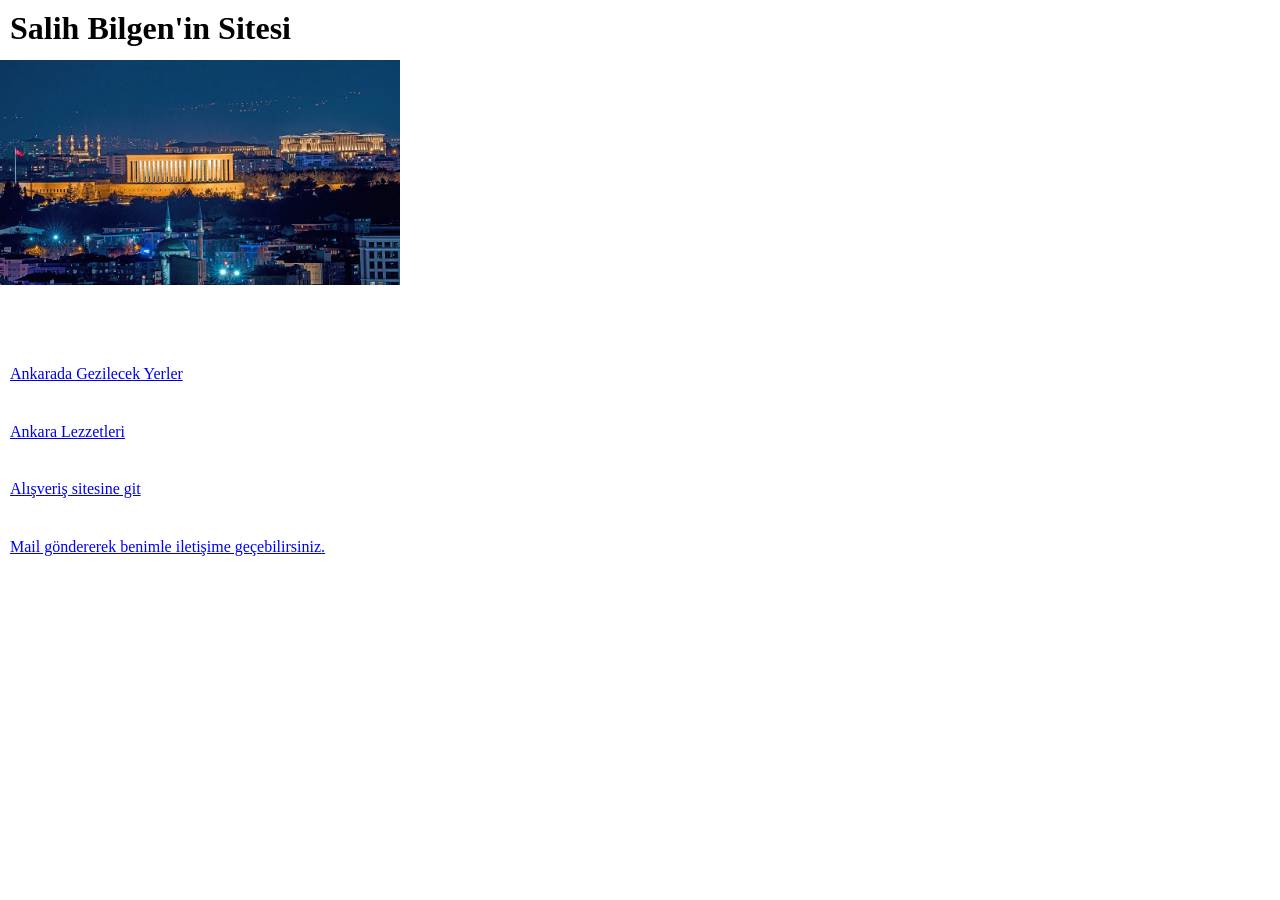
<file: index.html>
<!DOCTYPE html>
<html lang="tr">
<head>
    <meta charset="UTF-8">
    <meta name="viewport" content="width=device-width, initial-scale=1.0">
    <title>Salih Bilgen-Web Tasarımı</title>
    <style>
        
        body {
            margin: 0;
            padding: 0;
            background-color: #ffffff; 
            font-family: 'Times New Roman', serif;
        }

        h1 {
            font-size: 3rem;
            font-weight: bold;
            text-transform: uppercase;
            letter-spacing: 2px;
            color: #000000;
        }
    </style>
</head>
<body>

    <header style="position: absolute; top: 0; left: 0; padding: 10px; font-size: 2rem; font-weight: bold;">
        Salih Bilgen'in Sitesi
    </header>

    <a href="https://turkmaarifansiklopedisi.org.tr/ankara">
        <img src="ankara-167ab149a7365f.webp" alt="Ankara Fotoğrafı" style="position: absolute; top: 60px; left: 0; width: 50%; max-width: 400px; height: auto; z-index: -1;">
    </a>

    <div style="position: absolute; top: 350px; left: 0; padding: 10px; line-height: 1.8;">
        <a href="ikincisayfa.html">Ankarada Gezilecek Yerler</a><br><br>
        <a href="ucuncusayfa.html">Ankara Lezzetleri</a><br><br>
        <a href="e-ticaret/index.html">Alışveriş sitesine git</a><br><br>
        <a href="mailto:bilgensalih74@gmail.com" style="color: blue;">Mail göndererek benimle iletişime geçebilirsiniz.</a>
    </div>

</body>
</html>
</file>
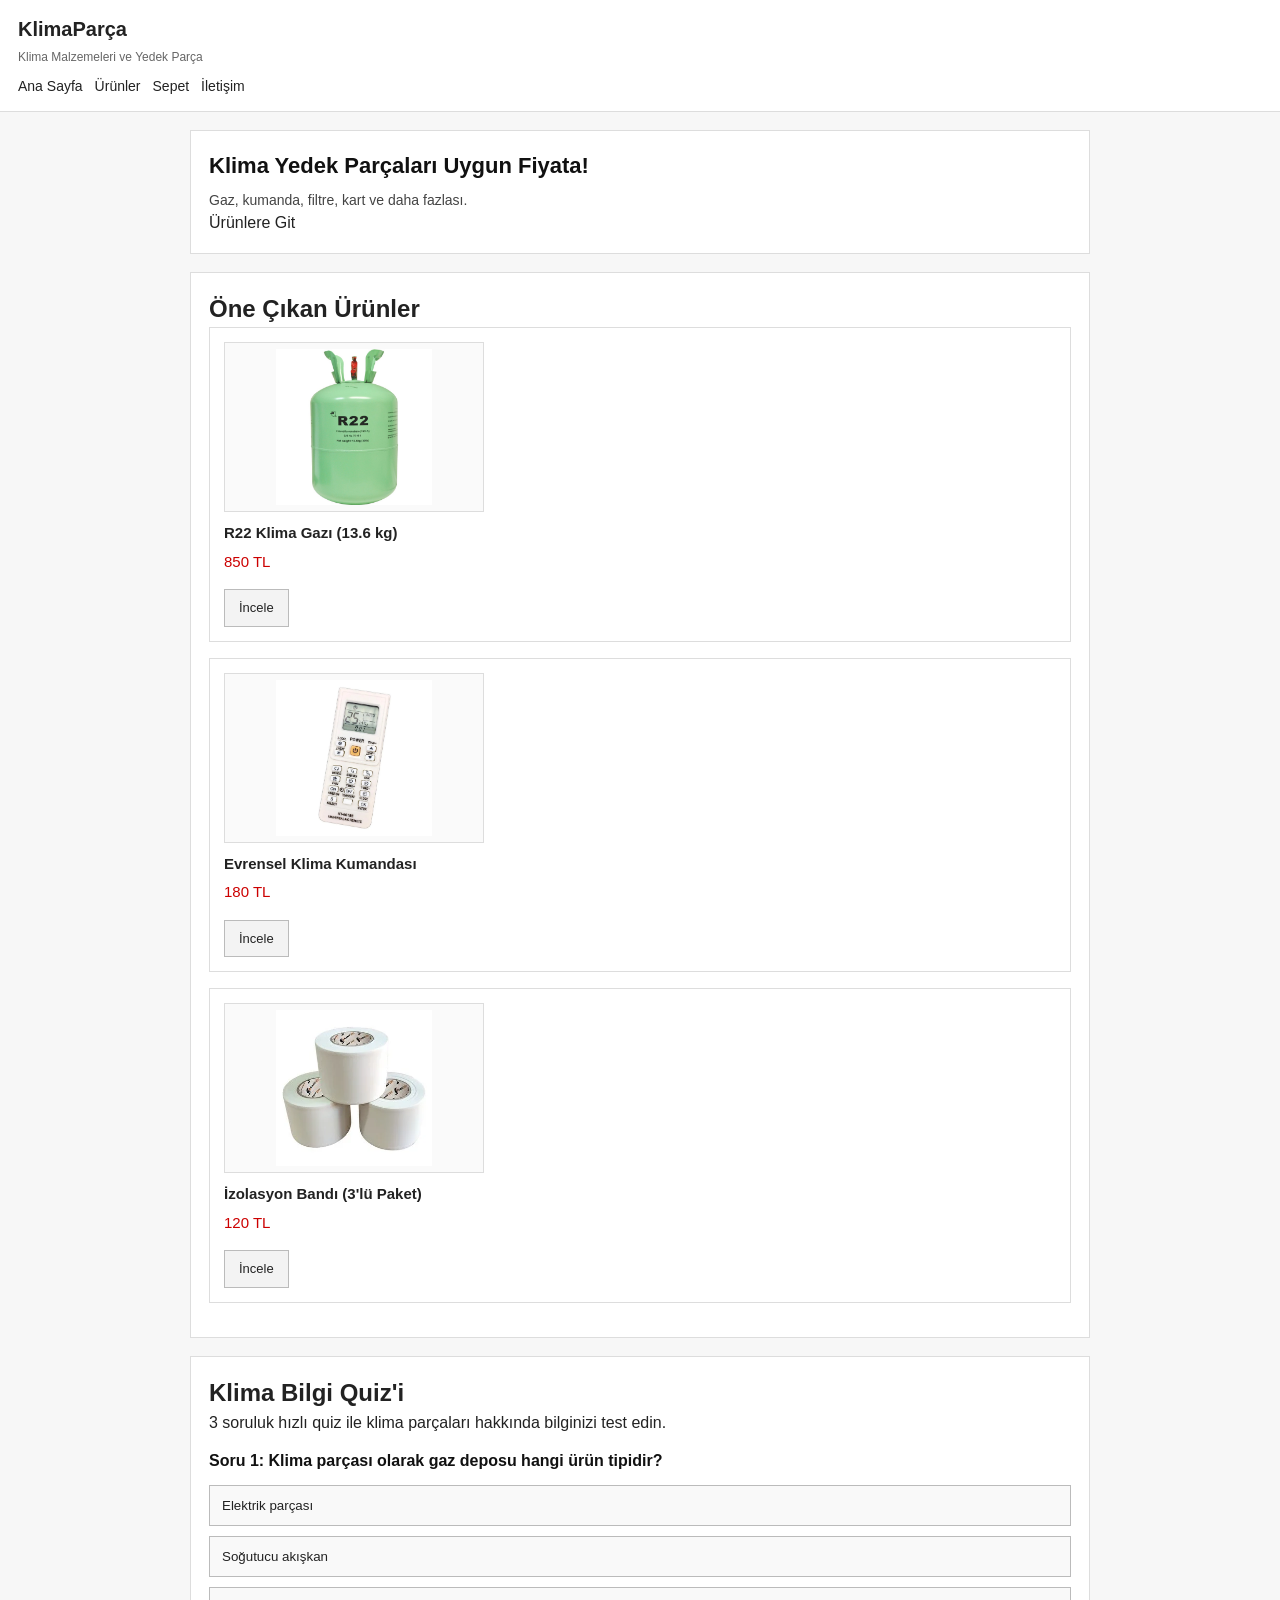
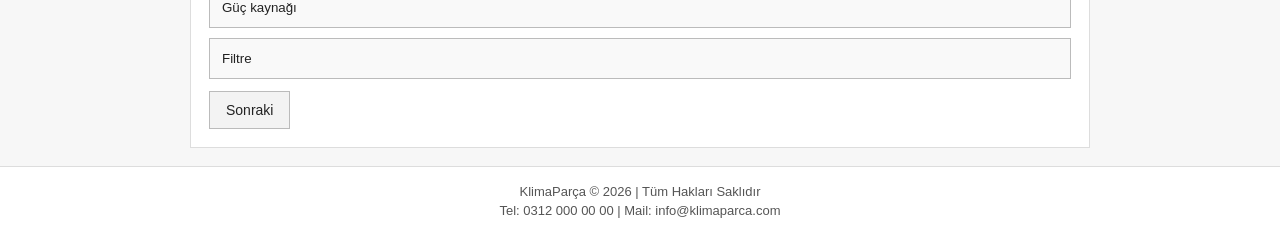
<file: e-ticaret/index.html>
<!DOCTYPE html>
<html lang="tr">
<head>
    <meta charset="UTF-8">
    <!-- telefonda da görünsün diye bunu ekledim -->
    <meta name="viewport" content="width=device-width, initial-scale=1.0">
    <title>KlimaParça - Ana Sayfa</title>
    <link rel="stylesheet" href="styles/style.css">
</head>
<body>

<!-- Burası üst menüdür, tüm sayfalarda aynı olacak -->
<div class="ust-menu">
    <div class="site-adi">
        <h1>KlimaParça</h1>
        <p>Klima Malzemeleri ve Yedek Parça</p>
    </div>
    <nav>
        <ul class="menu-linkleri">
            <li><a href="index.html">Ana Sayfa</a></li>
            <li><a href="pages/urunler.html">Ürünler</a></li>
            <li><a href="pages/sepet.html">Sepet</a></li>
            <li><a href="pages/iletisim.html">İletişim</a></li>
        </ul>
    </nav>
</div>
<!-- üst menü bitti -->

<!-- Burası üstteki büyük karşılama yazısıdır -->
<div class="karsilama-alani">
    <h2>Klima Yedek Parçaları Uygun Fiyata!</h2>
    <p>Gaz, kumanda, filtre, kart ve daha fazlası.</p>
    <a href="pages/urunler.html" class="buton-git">Ürünlere Git</a>
</div>

<!-- Burası öne çıkan ürünleri gösterdiğim yerdir -->
<div class="ana-icerik">
    <h2>Öne Çıkan Ürünler</h2>

    <!-- Ürün 1: R22 Gazı -->
    <div class="urun-kutu">
        <!-- img/r22-gaz.jpg = R22 yazılı açık yeşil tüp fotoğrafı -->
        <img src="img/r22-gaz.jpg" alt="R22 Klima Gazı" class="urun-fotografi">
        <p class="urun-adi-metni">R22 Klima Gazı (13.6 kg)</p>
        <p class="fiyat-bilgisi">850 TL</p>
        <a href="pages/urun-detay.html?id=1" class="buton-incele">İncele</a>
    </div>

    <!-- Ürün 2: Evrensel Kumanda -->
    <div class="urun-kutu">
        <!-- img/evrensel-kumanda.webp = KT-9018E yazılı beyaz kumanda fotoğrafı -->
        <img src="img/evrensel-kumanda.webp" alt="Evrensel Klima Kumandası" class="urun-fotografi">
        <p class="urun-adi-metni">Evrensel Klima Kumandası</p>
        <p class="fiyat-bilgisi">180 TL</p>
        <a href="pages/urun-detay.html?id=3" class="buton-incele">İncele</a>
    </div>

    <!-- Ürün 3: İzolasyon Bandı -->
    <div class="urun-kutu">
        <!-- img/izolasyon-bant.webp = üç rulo beyaz izolasyon bandı fotoğrafı -->
        <img src="img/izolasyon-bant.webp" alt="İzolasyon Bandı" class="urun-fotografi">
        <p class="urun-adi-metni">İzolasyon Bandı (3'lü Paket)</p>
        <p class="fiyat-bilgisi">120 TL</p>
        <a href="pages/urun-detay.html?id=4" class="buton-incele">İncele</a>
    </div>

</div>
<!-- öne çıkan ürünler bitti -->

<!-- Basit JavaScript quiz uygulaması -->
<div class="quiz-alani">
    <h2>Klima Bilgi Quiz'i</h2>
    <p>3 soruluk hızlı quiz ile klima parçaları hakkında bilginizi test edin.</p>
    <div class="quiz-kutu">
        <div id="quiz-soru-metin" class="quiz-soru">Quiz'e başlamak için aşağıdaki butona basın.</div>
        <div id="quiz-secenekler" class="quiz-secenekler"></div>
        <div id="quiz-sonuc" class="quiz-sonuc"></div>
        <button id="quiz-ileri-buton" class="buton-quiz">Başlat</button>
        <button id="quiz-tekrar-buton" class="buton-quiz gizli">Tekrar Oyna</button>
    </div>
</div>

<!-- Burası alt bilgi kısmıdır, tüm sayfalarda aynı olacak -->
<div class="alt-bilgi">
    <p>KlimaParça &copy; 2026 | Tüm Hakları Saklıdır</p>
    <p>Tel: 0312 000 00 00 | Mail: info@klimaparca.com</p>
</div>

<script src="scripts/myscript.js"></script>
</body>
</html>
</file>
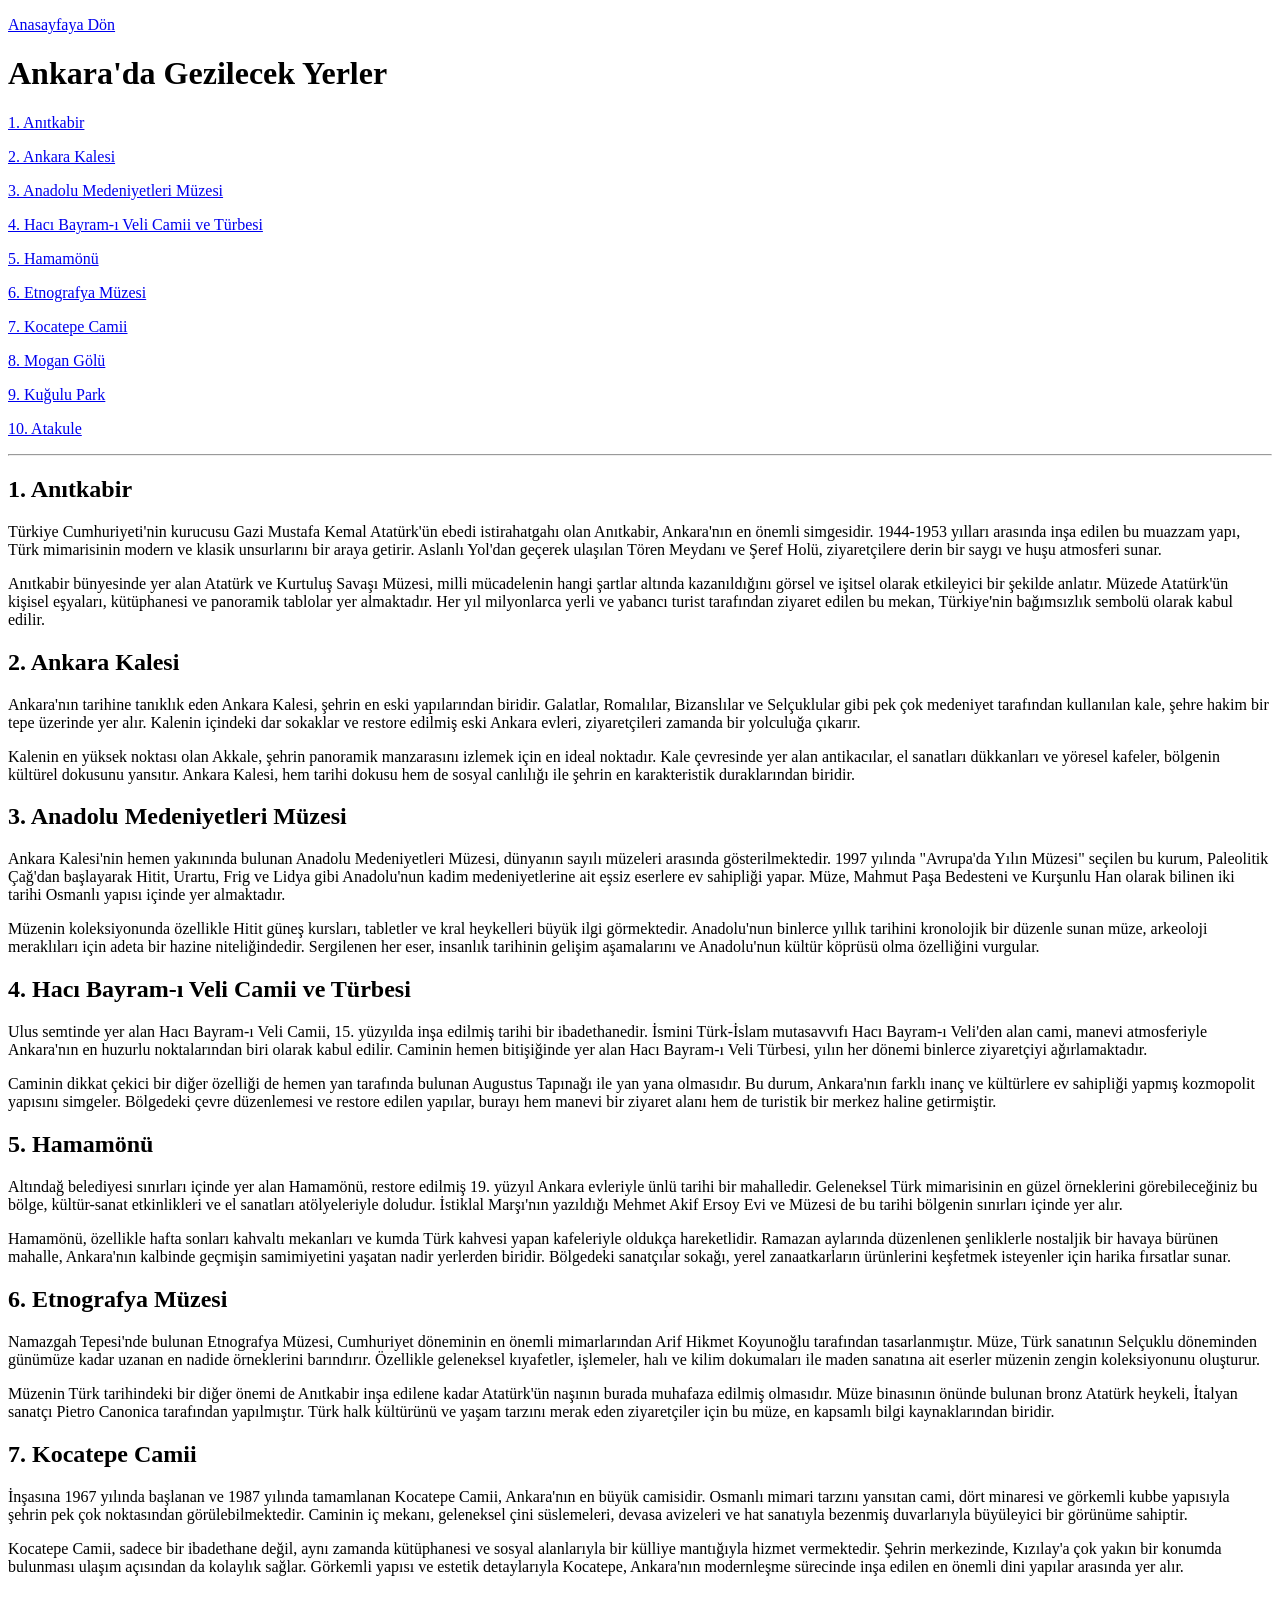
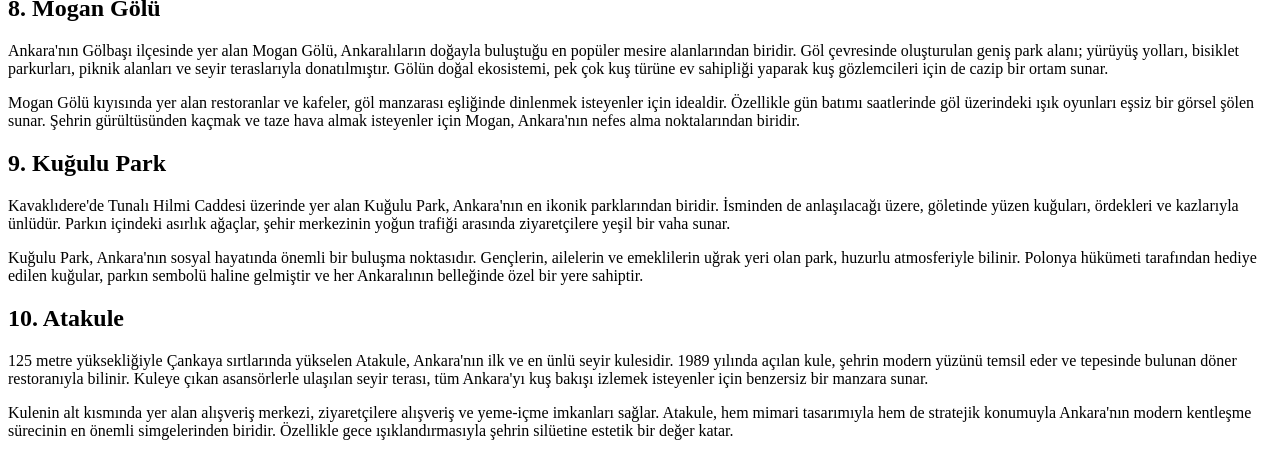
<file: ikincisayfa.html>
<!DOCTYPE html>
<html lang="tr">
<head>
    <meta charset="UTF-8">
    <meta name="viewport" content="width=device-width, initial-scale=1.0">
    <title>Ankara'da Gezilecek Yerler - Salih Bilgen</title>
</head>
<body>

  <p><a href="index.html">Anasayfaya Dön</a></p>
    
    <h1>Ankara'da Gezilecek Yerler</h1>

    <p><a href="#antkabir">1. Anıtkabir</a></p>
    <p><a href="#ankara-kalesi">2. Ankara Kalesi</a></p>
    <p><a href="#anadolu-medeniyetleri">3. Anadolu Medeniyetleri Müzesi</a></p>
    <p><a href="#haci-bayram">4. Hacı Bayram-ı Veli Camii ve Türbesi</a></p>
    <p><a href="#hamamonu">5. Hamamönü</a></p>
    <p><a href="#etnografya">6. Etnografya Müzesi</a></p>
    <p><a href="#kocatepe">7. Kocatepe Camii</a></p>
    <p><a href="#mogan">8. Mogan Gölü</a></p>
    <p><a href="#gugulu">9. Kuğulu Park</a></p>
    <p><a href="#atakule">10. Atakule</a></p>

    <hr>

    <h2 id="antkabir">1. Anıtkabir</h2>
    <p>Türkiye Cumhuriyeti'nin kurucusu Gazi Mustafa Kemal Atatürk'ün ebedi istirahatgahı olan Anıtkabir, Ankara'nın en önemli simgesidir. 1944-1953 yılları arasında inşa edilen bu muazzam yapı, Türk mimarisinin modern ve klasik unsurlarını bir araya getirir. Aslanlı Yol'dan geçerek ulaşılan Tören Meydanı ve Şeref Holü, ziyaretçilere derin bir saygı ve huşu atmosferi sunar.</p>
    <p>Anıtkabir bünyesinde yer alan Atatürk ve Kurtuluş Savaşı Müzesi, milli mücadelenin hangi şartlar altında kazanıldığını görsel ve işitsel olarak etkileyici bir şekilde anlatır. Müzede Atatürk'ün kişisel eşyaları, kütüphanesi ve panoramik tablolar yer almaktadır. Her yıl milyonlarca yerli ve yabancı turist tarafından ziyaret edilen bu mekan, Türkiye'nin bağımsızlık sembolü olarak kabul edilir.</p>





    <h2 id="ankara-kalesi">2. Ankara Kalesi</h2>
    <p>Ankara'nın tarihine tanıklık eden Ankara Kalesi, şehrin en eski yapılarından biridir. Galatlar, Romalılar, Bizanslılar ve Selçuklular gibi pek çok medeniyet tarafından kullanılan kale, şehre hakim bir tepe üzerinde yer alır. Kalenin içindeki dar sokaklar ve restore edilmiş eski Ankara evleri, ziyaretçileri zamanda bir yolculuğa çıkarır.</p>
    <p>Kalenin en yüksek noktası olan Akkale, şehrin panoramik manzarasını izlemek için en ideal noktadır. Kale çevresinde yer alan antikacılar, el sanatları dükkanları ve yöresel kafeler, bölgenin kültürel dokusunu yansıtır. Ankara Kalesi, hem tarihi dokusu hem de sosyal canlılığı ile şehrin en karakteristik duraklarından biridir.</p>





    <h2 id="anadolu-medeniyetleri">3. Anadolu Medeniyetleri Müzesi</h2>
    <p>Ankara Kalesi'nin hemen yakınında bulunan Anadolu Medeniyetleri Müzesi, dünyanın sayılı müzeleri arasında gösterilmektedir. 1997 yılında "Avrupa'da Yılın Müzesi" seçilen bu kurum, Paleolitik Çağ'dan başlayarak Hitit, Urartu, Frig ve Lidya gibi Anadolu'nun kadim medeniyetlerine ait eşsiz eserlere ev sahipliği yapar. Müze, Mahmut Paşa Bedesteni ve Kurşunlu Han olarak bilinen iki tarihi Osmanlı yapısı içinde yer almaktadır.</p>
    <p>Müzenin koleksiyonunda özellikle Hitit güneş kursları, tabletler ve kral heykelleri büyük ilgi görmektedir. Anadolu'nun binlerce yıllık tarihini kronolojik bir düzenle sunan müze, arkeoloji meraklıları için adeta bir hazine niteliğindedir. Sergilenen her eser, insanlık tarihinin gelişim aşamalarını ve Anadolu'nun kültür köprüsü olma özelliğini vurgular.</p>





    <h2 id="haci-bayram">4. Hacı Bayram-ı Veli Camii ve Türbesi</h2>
    <p>Ulus semtinde yer alan Hacı Bayram-ı Veli Camii, 15. yüzyılda inşa edilmiş tarihi bir ibadethanedir. İsmini Türk-İslam mutasavvıfı Hacı Bayram-ı Veli'den alan cami, manevi atmosferiyle Ankara'nın en huzurlu noktalarından biri olarak kabul edilir. Caminin hemen bitişiğinde yer alan Hacı Bayram-ı Veli Türbesi, yılın her dönemi binlerce ziyaretçiyi ağırlamaktadır.</p>
    <p>Caminin dikkat çekici bir diğer özelliği de hemen yan tarafında bulunan Augustus Tapınağı ile yan yana olmasıdır. Bu durum, Ankara'nın farklı inanç ve kültürlere ev sahipliği yapmış kozmopolit yapısını simgeler. Bölgedeki çevre düzenlemesi ve restore edilen yapılar, burayı hem manevi bir ziyaret alanı hem de turistik bir merkez haline getirmiştir.</p>





    <h2 id="hamamonu">5. Hamamönü</h2>
    <p>Altındağ belediyesi sınırları içinde yer alan Hamamönü, restore edilmiş 19. yüzyıl Ankara evleriyle ünlü tarihi bir mahalledir. Geleneksel Türk mimarisinin en güzel örneklerini görebileceğiniz bu bölge, kültür-sanat etkinlikleri ve el sanatları atölyeleriyle doludur. İstiklal Marşı'nın yazıldığı Mehmet Akif Ersoy Evi ve Müzesi de bu tarihi bölgenin sınırları içinde yer alır.</p>
    <p>Hamamönü, özellikle hafta sonları kahvaltı mekanları ve kumda Türk kahvesi yapan kafeleriyle oldukça hareketlidir. Ramazan aylarında düzenlenen şenliklerle nostaljik bir havaya bürünen mahalle, Ankara'nın kalbinde geçmişin samimiyetini yaşatan nadir yerlerden biridir. Bölgedeki sanatçılar sokağı, yerel zanaatkarların ürünlerini keşfetmek isteyenler için harika fırsatlar sunar.</p>





    <h2 id="etnografya">6. Etnografya Müzesi</h2>
    <p>Namazgah Tepesi'nde bulunan Etnografya Müzesi, Cumhuriyet döneminin en önemli mimarlarından Arif Hikmet Koyunoğlu tarafından tasarlanmıştır. Müze, Türk sanatının Selçuklu döneminden günümüze kadar uzanan en nadide örneklerini barındırır. Özellikle geleneksel kıyafetler, işlemeler, halı ve kilim dokumaları ile maden sanatına ait eserler müzenin zengin koleksiyonunu oluşturur.</p>
    <p>Müzenin Türk tarihindeki bir diğer önemi de Anıtkabir inşa edilene kadar Atatürk'ün naşının burada muhafaza edilmiş olmasıdır. Müze binasının önünde bulunan bronz Atatürk heykeli, İtalyan sanatçı Pietro Canonica tarafından yapılmıştır. Türk halk kültürünü ve yaşam tarzını merak eden ziyaretçiler için bu müze, en kapsamlı bilgi kaynaklarından biridir.</p>





    <h2 id="kocatepe">7. Kocatepe Camii</h2>
    <p>İnşasına 1967 yılında başlanan ve 1987 yılında tamamlanan Kocatepe Camii, Ankara'nın en büyük camisidir. Osmanlı mimari tarzını yansıtan cami, dört minaresi ve görkemli kubbe yapısıyla şehrin pek çok noktasından görülebilmektedir. Caminin iç mekanı, geleneksel çini süslemeleri, devasa avizeleri ve hat sanatıyla bezenmiş duvarlarıyla büyüleyici bir görünüme sahiptir.</p>
    <p>Kocatepe Camii, sadece bir ibadethane değil, aynı zamanda kütüphanesi ve sosyal alanlarıyla bir külliye mantığıyla hizmet vermektedir. Şehrin merkezinde, Kızılay'a çok yakın bir konumda bulunması ulaşım açısından da kolaylık sağlar. Görkemli yapısı ve estetik detaylarıyla Kocatepe, Ankara'nın modernleşme sürecinde inşa edilen en önemli dini yapılar arasında yer alır.</p>





    <h2 id="mogan">8. Mogan Gölü</h2>
    <p>Ankara'nın Gölbaşı ilçesinde yer alan Mogan Gölü, Ankaralıların doğayla buluştuğu en popüler mesire alanlarından biridir. Göl çevresinde oluşturulan geniş park alanı; yürüyüş yolları, bisiklet parkurları, piknik alanları ve seyir teraslarıyla donatılmıştır. Gölün doğal ekosistemi, pek çok kuş türüne ev sahipliği yaparak kuş gözlemcileri için de cazip bir ortam sunar.</p>
    <p>Mogan Gölü kıyısında yer alan restoranlar ve kafeler, göl manzarası eşliğinde dinlenmek isteyenler için idealdir. Özellikle gün batımı saatlerinde göl üzerindeki ışık oyunları eşsiz bir görsel şölen sunar. Şehrin gürültüsünden kaçmak ve taze hava almak isteyenler için Mogan, Ankara'nın nefes alma noktalarından biridir.</p>





    <h2 id="gugulu">9. Kuğulu Park</h2>
    <p>Kavaklıdere'de Tunalı Hilmi Caddesi üzerinde yer alan Kuğulu Park, Ankara'nın en ikonik parklarından biridir. İsminden de anlaşılacağı üzere, göletinde yüzen kuğuları, ördekleri ve kazlarıyla ünlüdür. Parkın içindeki asırlık ağaçlar, şehir merkezinin yoğun trafiği arasında ziyaretçilere yeşil bir vaha sunar.</p>
    <p>Kuğulu Park, Ankara'nın sosyal hayatında önemli bir buluşma noktasıdır. Gençlerin, ailelerin ve emeklilerin uğrak yeri olan park, huzurlu atmosferiyle bilinir. Polonya hükümeti tarafından hediye edilen kuğular, parkın sembolü haline gelmiştir ve her Ankaralının belleğinde özel bir yere sahiptir.</p>





    <h2 id="atakule">10. Atakule</h2>
    <p>125 metre yüksekliğiyle Çankaya sırtlarında yükselen Atakule, Ankara'nın ilk ve en ünlü seyir kulesidir. 1989 yılında açılan kule, şehrin modern yüzünü temsil eder ve tepesinde bulunan döner restoranıyla bilinir. Kuleye çıkan asansörlerle ulaşılan seyir terası, tüm Ankara'yı kuş bakışı izlemek isteyenler için benzersiz bir manzara sunar.</p>
    <p>Kulenin alt kısmında yer alan alışveriş merkezi, ziyaretçilere alışveriş ve yeme-içme imkanları sağlar. Atakule, hem mimari tasarımıyla hem de stratejik konumuyla Ankara'nın modern kentleşme sürecinin en önemli simgelerinden biridir. Özellikle gece ışıklandırmasıyla şehrin silüetine estetik bir değer katar.</p>

</body>
</html>
</file>
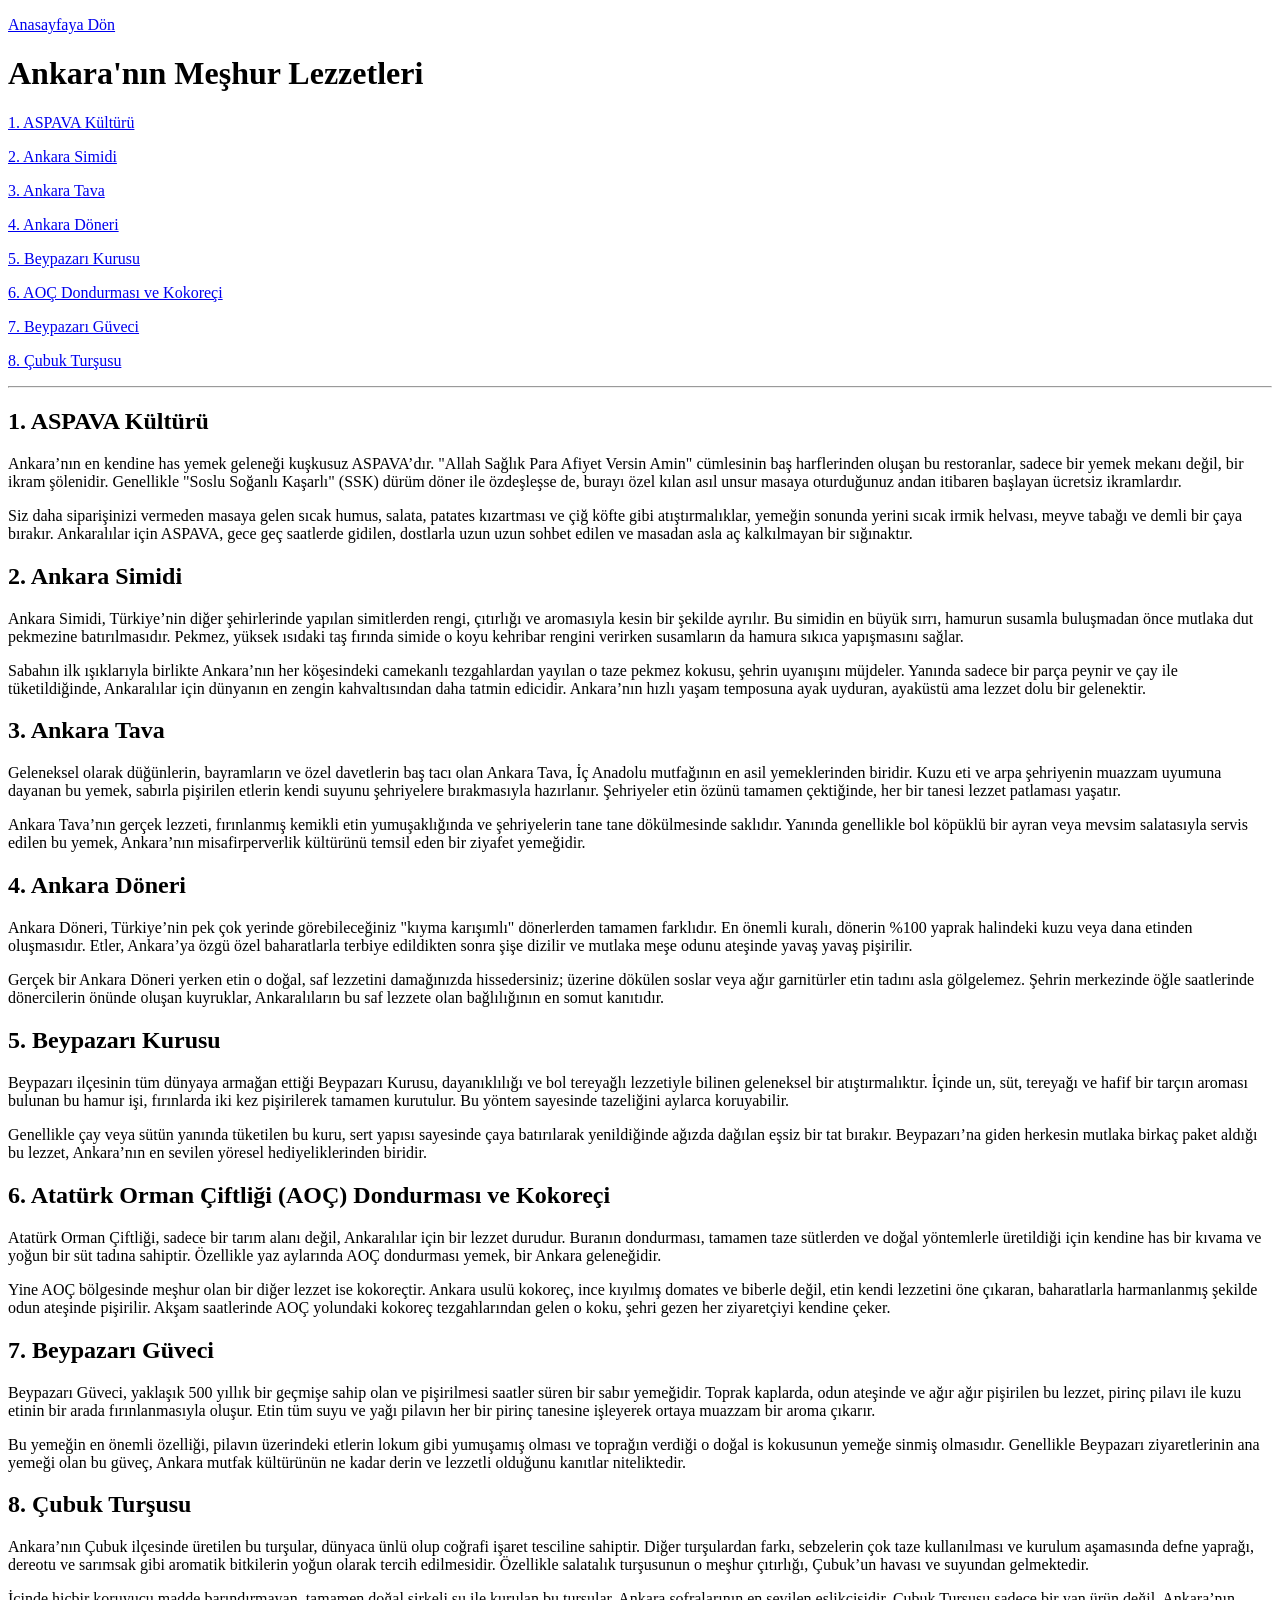
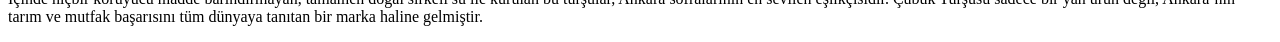
<file: ucuncusayfa.html>
<!DOCTYPE html>
<html lang="tr">
<head>
    <meta charset="UTF-8">
    <meta name="viewport" content="width=device-width, initial-scale=1.0">
    <title>Ankara Lezzetleri</title>
</head>
<body>

    <p><a href="index.html">Anasayfaya Dön</a></p>

    <h1>Ankara'nın Meşhur Lezzetleri</h1>

    <p><a href="#aspava">1. ASPAVA Kültürü</a></p>
    <p><a href="#simit">2. Ankara Simidi</a></p>
    <p><a href="#tava">3. Ankara Tava</a></p>
    <p><a href="#doner">4. Ankara Döneri</a></p>
    <p><a href="#kurusu">5. Beypazarı Kurusu</a></p>
    <p><a href="#aoc">6. AOÇ Dondurması ve Kokoreçi</a></p>
    <p><a href="#guvec">7. Beypazarı Güveci</a></p>
    <p><a href="#tursu">8. Çubuk Turşusu</a></p>

    <hr>

    <h2 id="aspava">1. ASPAVA Kültürü</h2>
    <p>Ankara’nın en kendine has yemek geleneği kuşkusuz ASPAVA’dır. "Allah Sağlık Para Afiyet Versin Amin" cümlesinin baş harflerinden oluşan bu restoranlar, sadece bir yemek mekanı değil, bir ikram şölenidir. Genellikle "Soslu Soğanlı Kaşarlı" (SSK) dürüm döner ile özdeşleşse de, burayı özel kılan asıl unsur masaya oturduğunuz andan itibaren başlayan ücretsiz ikramlardır.</p>
    <p>Siz daha siparişinizi vermeden masaya gelen sıcak humus, salata, patates kızartması ve çiğ köfte gibi atıştırmalıklar, yemeğin sonunda yerini sıcak irmik helvası, meyve tabağı ve demli bir çaya bırakır. Ankaralılar için ASPAVA, gece geç saatlerde gidilen, dostlarla uzun uzun sohbet edilen ve masadan asla aç kalkılmayan bir sığınaktır.</p>

    <h2 id="simit">2. Ankara Simidi</h2>
    <p>Ankara Simidi, Türkiye’nin diğer şehirlerinde yapılan simitlerden rengi, çıtırlığı ve aromasıyla kesin bir şekilde ayrılır. Bu simidin en büyük sırrı, hamurun susamla buluşmadan önce mutlaka dut pekmezine batırılmasıdır. Pekmez, yüksek ısıdaki taş fırında simide o koyu kehribar rengini verirken susamların da hamura sıkıca yapışmasını sağlar.</p>
    <p>Sabahın ilk ışıklarıyla birlikte Ankara’nın her köşesindeki camekanlı tezgahlardan yayılan o taze pekmez kokusu, şehrin uyanışını müjdeler. Yanında sadece bir parça peynir ve çay ile tüketildiğinde, Ankaralılar için dünyanın en zengin kahvaltısından daha tatmin edicidir. Ankara’nın hızlı yaşam temposuna ayak uyduran, ayaküstü ama lezzet dolu bir gelenektir.</p>

    <h2 id="tava">3. Ankara Tava</h2>
    <p>Geleneksel olarak düğünlerin, bayramların ve özel davetlerin baş tacı olan Ankara Tava, İç Anadolu mutfağının en asil yemeklerinden biridir. Kuzu eti ve arpa şehriyenin muazzam uyumuna dayanan bu yemek, sabırla pişirilen etlerin kendi suyunu şehriyelere bırakmasıyla hazırlanır. Şehriyeler etin özünü tamamen çektiğinde, her bir tanesi lezzet patlaması yaşatır.</p>
    <p>Ankara Tava’nın gerçek lezzeti, fırınlanmış kemikli etin yumuşaklığında ve şehriyelerin tane tane dökülmesinde saklıdır. Yanında genellikle bol köpüklü bir ayran veya mevsim salatasıyla servis edilen bu yemek, Ankara’nın misafirperverlik kültürünü temsil eden bir ziyafet yemeğidir.</p>

    <h2 id="doner">4. Ankara Döneri</h2>
    <p>Ankara Döneri, Türkiye’nin pek çok yerinde görebileceğiniz "kıyma karışımlı" dönerlerden tamamen farklıdır. En önemli kuralı, dönerin %100 yaprak halindeki kuzu veya dana etinden oluşmasıdır. Etler, Ankara’ya özgü özel baharatlarla terbiye edildikten sonra şişe dizilir ve mutlaka meşe odunu ateşinde yavaş yavaş pişirilir.</p>
    <p>Gerçek bir Ankara Döneri yerken etin o doğal, saf lezzetini damağınızda hissedersiniz; üzerine dökülen soslar veya ağır garnitürler etin tadını asla gölgelemez. Şehrin merkezinde öğle saatlerinde dönercilerin önünde oluşan kuyruklar, Ankaralıların bu saf lezzete olan bağlılığının en somut kanıtıdır.</p>

    <h2 id="kurusu">5. Beypazarı Kurusu</h2>
    <p>Beypazarı ilçesinin tüm dünyaya armağan ettiği Beypazarı Kurusu, dayanıklılığı ve bol tereyağlı lezzetiyle bilinen geleneksel bir atıştırmalıktır. İçinde un, süt, tereyağı ve hafif bir tarçın aroması bulunan bu hamur işi, fırınlarda iki kez pişirilerek tamamen kurutulur. Bu yöntem sayesinde tazeliğini aylarca koruyabilir.</p>
    <p>Genellikle çay veya sütün yanında tüketilen bu kuru, sert yapısı sayesinde çaya batırılarak yenildiğinde ağızda dağılan eşsiz bir tat bırakır. Beypazarı’na giden herkesin mutlaka birkaç paket aldığı bu lezzet, Ankara’nın en sevilen yöresel hediyeliklerinden biridir.</p>

    <h2 id="aoc">6. Atatürk Orman Çiftliği (AOÇ) Dondurması ve Kokoreçi</h2>
    <p>Atatürk Orman Çiftliği, sadece bir tarım alanı değil, Ankaralılar için bir lezzet durudur. Buranın dondurması, tamamen taze sütlerden ve doğal yöntemlerle üretildiği için kendine has bir kıvama ve yoğun bir süt tadına sahiptir. Özellikle yaz aylarında AOÇ dondurması yemek, bir Ankara geleneğidir.</p>
    <p>Yine AOÇ bölgesinde meşhur olan bir diğer lezzet ise kokoreçtir. Ankara usulü kokoreç, ince kıyılmış domates ve biberle değil, etin kendi lezzetini öne çıkaran, baharatlarla harmanlanmış şekilde odun ateşinde pişirilir. Akşam saatlerinde AOÇ yolundaki kokoreç tezgahlarından gelen o koku, şehri gezen her ziyaretçiyi kendine çeker.</p>

    <h2 id="guvec">7. Beypazarı Güveci</h2>
    <p>Beypazarı Güveci, yaklaşık 500 yıllık bir geçmişe sahip olan ve pişirilmesi saatler süren bir sabır yemeğidir. Toprak kaplarda, odun ateşinde ve ağır ağır pişirilen bu lezzet, pirinç pilavı ile kuzu etinin bir arada fırınlanmasıyla oluşur. Etin tüm suyu ve yağı pilavın her bir pirinç tanesine işleyerek ortaya muazzam bir aroma çıkarır.</p>
    <p>Bu yemeğin en önemli özelliği, pilavın üzerindeki etlerin lokum gibi yumuşamış olması ve toprağın verdiği o doğal is kokusunun yemeğe sinmiş olmasıdır. Genellikle Beypazarı ziyaretlerinin ana yemeği olan bu güveç, Ankara mutfak kültürünün ne kadar derin ve lezzetli olduğunu kanıtlar niteliktedir.</p>

    <h2 id="tursu">8. Çubuk Turşusu</h2>
    <p>Ankara’nın Çubuk ilçesinde üretilen bu turşular, dünyaca ünlü olup coğrafi işaret tesciline sahiptir. Diğer turşulardan farkı, sebzelerin çok taze kullanılması ve kurulum aşamasında defne yaprağı, dereotu ve sarımsak gibi aromatik bitkilerin yoğun olarak tercih edilmesidir. Özellikle salatalık turşusunun o meşhur çıtırlığı, Çubuk’un havası ve suyundan gelmektedir.</p>
    <p>İçinde hiçbir koruyucu madde barındırmayan, tamamen doğal sirkeli su ile kurulan bu turşular, Ankara sofralarının en sevilen eşlikçisidir. Çubuk Turşusu sadece bir yan ürün değil, Ankara’nın tarım ve mutfak başarısını tüm dünyaya tanıtan bir marka haline gelmiştir.</p>

   
</body>
</html>
</file>
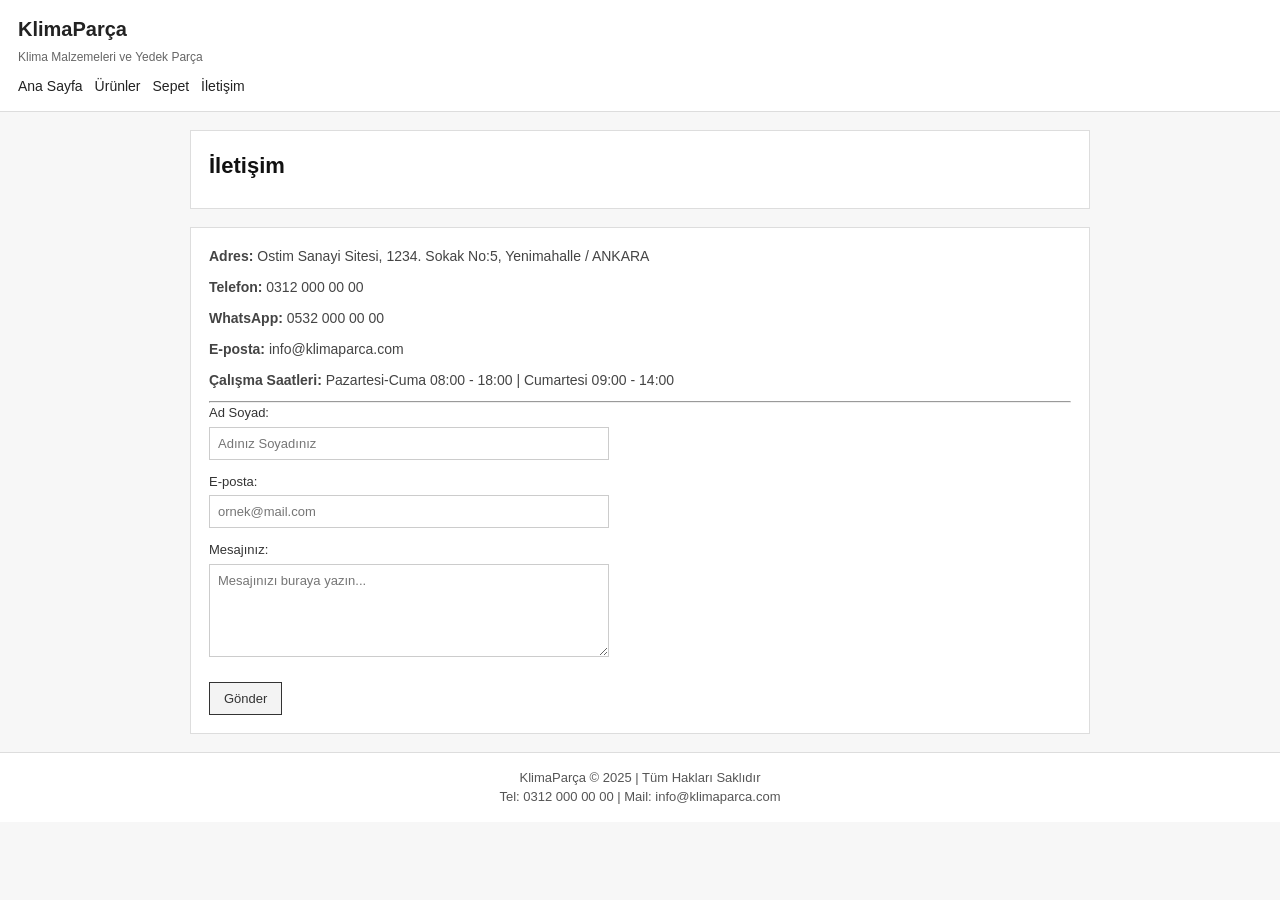
<file: e-ticaret/pages/iletisim.html>
<!DOCTYPE html>
<html lang="tr">
<head>
    <meta charset="UTF-8">
    <meta name="viewport" content="width=device-width, initial-scale=1.0">
    <title>KlimaParça - İletişim</title>
    <link rel="stylesheet" href="../styles/style.css">
</head>
<body>

<!-- Burası üst menüdür -->
<div class="ust-menu">
    <div class="site-adi">
        <h1>KlimaParça</h1>
        <p>Klima Malzemeleri ve Yedek Parça</p>
    </div>
    <nav>
        <ul class="menu-linkleri">
            <li><a href="../index.html">Ana Sayfa</a></li>
            <li><a href="urunler.html">Ürünler</a></li>
            <li><a href="sepet.html">Sepet</a></li>
            <li><a href="iletisim.html">İletişim</a></li>
        </ul>
    </nav>
</div>

<!-- Sayfa başlığı -->
<div class="sayfa-baslik">
    <h2>İletişim</h2>
</div>

<!-- Burası iletişim bilgilerinin olduğu alandır -->
<div class="iletisim-alani">

    <p><strong>Adres:</strong> Ostim Sanayi Sitesi, 1234. Sokak No:5, Yenimahalle / ANKARA</p>
    <p><strong>Telefon:</strong> 0312 000 00 00</p>
    <p><strong>WhatsApp:</strong> 0532 000 00 00</p>
    <p><strong>E-posta:</strong> info@klimaparca.com</p>
    <p><strong>Çalışma Saatleri:</strong> Pazartesi-Cuma 08:00 - 18:00 | Cumartesi 09:00 - 14:00</p>

    <hr>

    <!-- Burası iletişim formudur -->
    <form class="iletisim-formu">
        <div class="form-satiri">
            <label for="ad-soyad">Ad Soyad:</label>
            <input type="text" id="ad-soyad" class="form-input" placeholder="Adınız Soyadınız">
        </div>

        <div class="form-satiri">
            <label for="email-input">E-posta:</label>
            <input type="email" id="email-input" class="form-input" placeholder="ornek@mail.com">
        </div>

        <div class="form-satiri">
            <label for="mesaj-input">Mesajınız:</label>
            <textarea id="mesaj-input" class="form-input form-textarea" rows="5" placeholder="Mesajınızı buraya yazın..."></textarea>
        </div>

        <button type="button" class="buton-gonder">Gönder</button>
    </form>

</div>
<!-- iletişim alanı bitti -->

<!-- Burası alt bilgi kısmıdır -->
<div class="alt-bilgi">
    <p>KlimaParça &copy; 2025 | Tüm Hakları Saklıdır</p>
    <p>Tel: 0312 000 00 00 | Mail: info@klimaparca.com</p>
</div>

<script src="../scripts/myscript.js"></script>
</body>
</html>
</file>
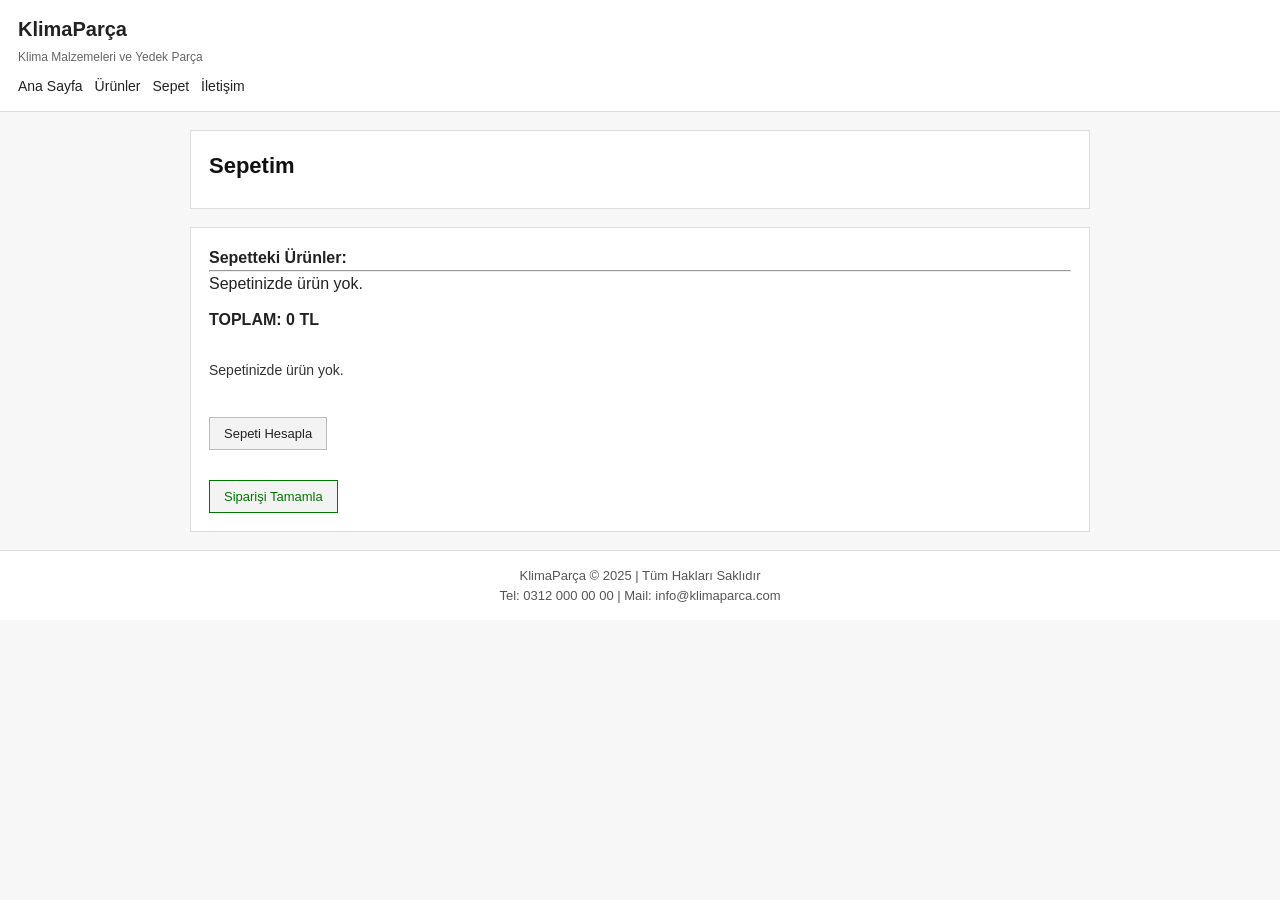
<file: e-ticaret/pages/sepet.html>
<!DOCTYPE html>
<html lang="tr">
<head>
    <meta charset="UTF-8">
    <meta name="viewport" content="width=device-width, initial-scale=1.0">
    <title>KlimaParça - Sepetim</title>
    <link rel="stylesheet" href="../styles/style.css">
</head>
<body>

<!-- Burası üst menüdür -->
<div class="ust-menu">
    <div class="site-adi">
        <h1>KlimaParça</h1>
        <p>Klima Malzemeleri ve Yedek Parça</p>
    </div>
    <nav>
        <ul class="menu-linkleri">
            <li><a href="../index.html">Ana Sayfa</a></li>
            <li><a href="urunler.html">Ürünler</a></li>
            <li><a href="sepet.html">Sepet</a></li>
            <li><a href="iletisim.html">İletişim</a></li>
        </ul>
    </nav>
</div>

<!-- Sayfa başlığı -->
<div class="sayfa-baslik">
    <h2>Sepetim</h2>
</div>

<!-- Burası sepet içeriğinin gösterildiği alandır, görsel koymadım sadece metin -->
<div class="sepet-listesi-kutu">

    <p><strong>Sepetteki Ürünler:</strong></p>
    <hr>

    <!-- Sepet ürünleri JS ile buraya gelecek -->
    <div id="sepet-urun-listesi"></div>

    <!-- Burası toplamın gösterildiği yerdir -->
    <div class="sepet-toplam-satiri">
        <span>TOPLAM:</span>
        <!-- Bu alana JS ile toplamı yazacağım -->
        <span id="toplam-fiyat-alani"><strong>0 TL</strong></span>
    </div>

    <!-- Kargo mesajı - JS gösterecek, başlangıçta gizli -->
    <p id="kargo-bedava-yazisi" class="kargo-bedava-mesaj"></p>

    <br>
    <!-- Hesapla butonu, JS fonksiyonunu çalıştırır -->
    <button class="buton-hesapla" onclick="toplamHesapla()">Sepeti Hesapla</button>
    <br><br>
    <button class="buton-siparis" onclick="siparisTamamla()">Siparişi Tamamla</button>

</div>
<!-- sepet listesi bitti -->

<!-- Burası alt bilgi kısmıdır -->
<div class="alt-bilgi">
    <p>KlimaParça &copy; 2025 | Tüm Hakları Saklıdır</p>
    <p>Tel: 0312 000 00 00 | Mail: info@klimaparca.com</p>
</div>

<script src="../scripts/myscript.js"></script>
</body>
</html>
</file>
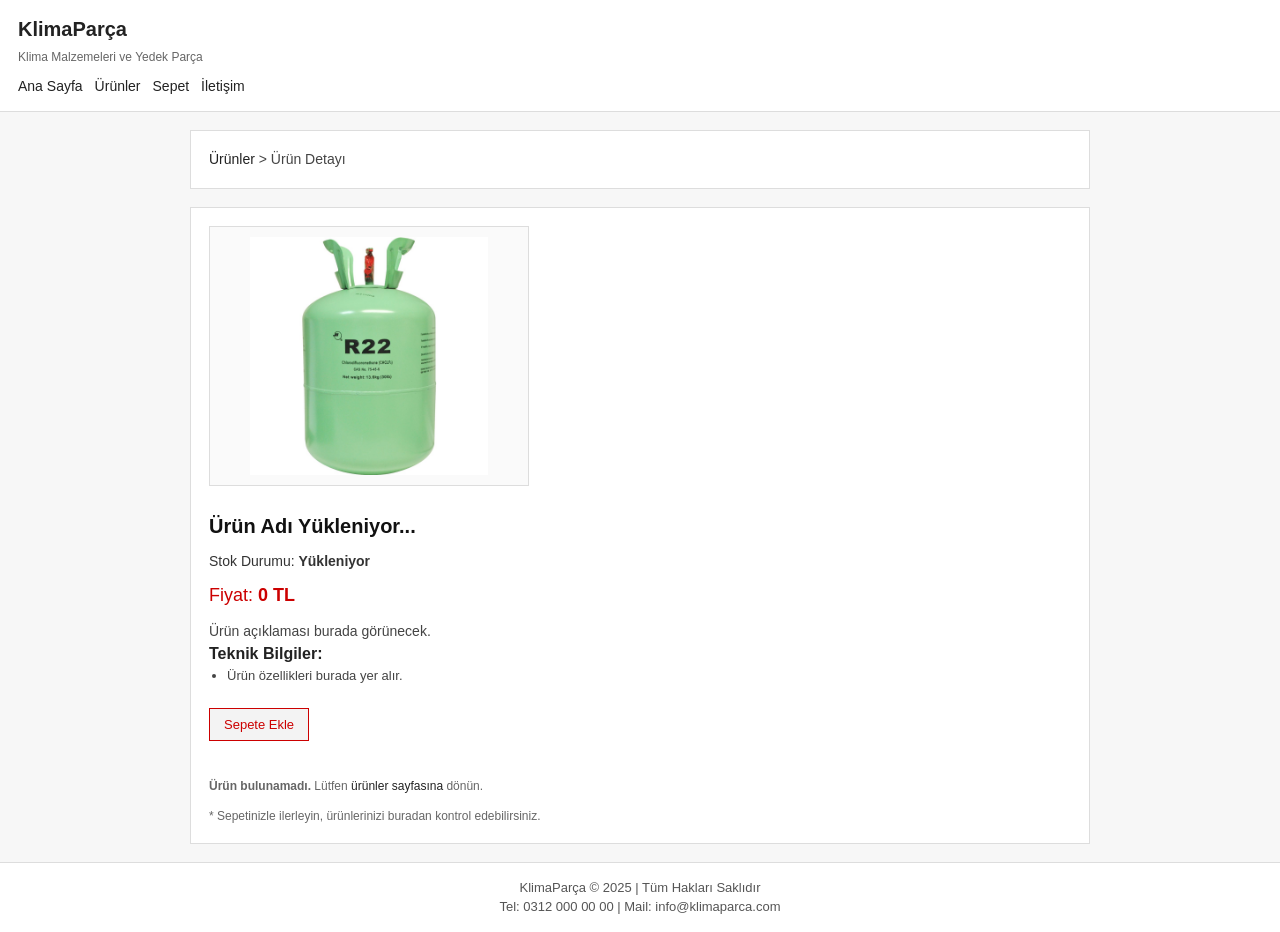
<file: e-ticaret/pages/urun-detay.html>
<!DOCTYPE html>
<html lang="tr">
<head>
    <meta charset="UTF-8">
    <meta name="viewport" content="width=device-width, initial-scale=1.0">
    <title>KlimaParça - Ürün Detayı</title>
    <link rel="stylesheet" href="../styles/style.css">
</head>
<body>

<!-- Burası üst menüdür -->
<div class="ust-menu">
    <div class="site-adi">
        <h1>KlimaParça</h1>
        <p>Klima Malzemeleri ve Yedek Parça</p>
    </div>
    <nav>
        <ul class="menu-linkleri">
            <li><a href="../index.html">Ana Sayfa</a></li>
            <li><a href="urunler.html">Ürünler</a></li>
            <li><a href="sepet.html">Sepet</a></li>
            <li><a href="iletisim.html">İletişim</a></li>
        </ul>
    </nav>
</div>

<!-- Nerede olduğumuzu gösteriyor -->
<div class="sayfa-baslik">
    <p><a href="urunler.html">Ürünler</a> &gt; Ürün Detayı</p>
</div>

<!-- Burası ürünün detaylı bilgi alanıdır -->
<div class="detay-alani">

    <!-- Ürün resmi -->
    <div class="detay-resim-bolumu">
        <img id="detay-urun-resmi" src="../img/r22-gaz.jpg" alt="Ürün resmi" class="detay-urun-resmi">
    </div>

    <!-- Ürün bilgileri -->
    <div class="detay-bilgi-bolumu">
        <h2 id="detay-urun-adi" class="detay-urun-adi">Ürün Adı Yükleniyor...</h2>
        <p class="detay-stok">Stok Durumu: <strong id="detay-stok-durum">Yükleniyor</strong></p>

        <!-- Fiyat -->
        <p class="detay-fiyat">Fiyat: <strong id="detay-fiyat-etiket">0 TL</strong></p>

        <!-- Açıklama -->
        <p id="detay-aciklama" class="detay-aciklama">
            Ürün açıklaması burada görünecek.
        </p>

        <!-- Teknik bilgiler basit liste halinde -->
        <p><strong>Teknik Bilgiler:</strong></p>
        <ul class="ozellik-listesi" id="detay-ozellik-listesi">
            <li>Ürün özellikleri burada yer alır.</li>
        </ul>

        <!-- Sepete ekleme butonu -->
        <button type="button" id="detay-sepete-ekle" class="buton-sepet">Sepete Ekle</button>
        <br><br>
        <p id="urun-bulunamadi" class="kargo-notu"></p>
        <p class="kargo-notu">* Sepetinizle ilerleyin, ürünlerinizi buradan kontrol edebilirsiniz.</p>
    </div>

</div>
<!-- detay alanı bitti -->

<!-- Burası alt bilgi kısmıdır -->
<div class="alt-bilgi">
    <p>KlimaParça &copy; 2025 | Tüm Hakları Saklıdır</p>
    <p>Tel: 0312 000 00 00 | Mail: info@klimaparca.com</p>
</div>

<script src="../scripts/myscript.js"></script>
</body>
</html>
</file>
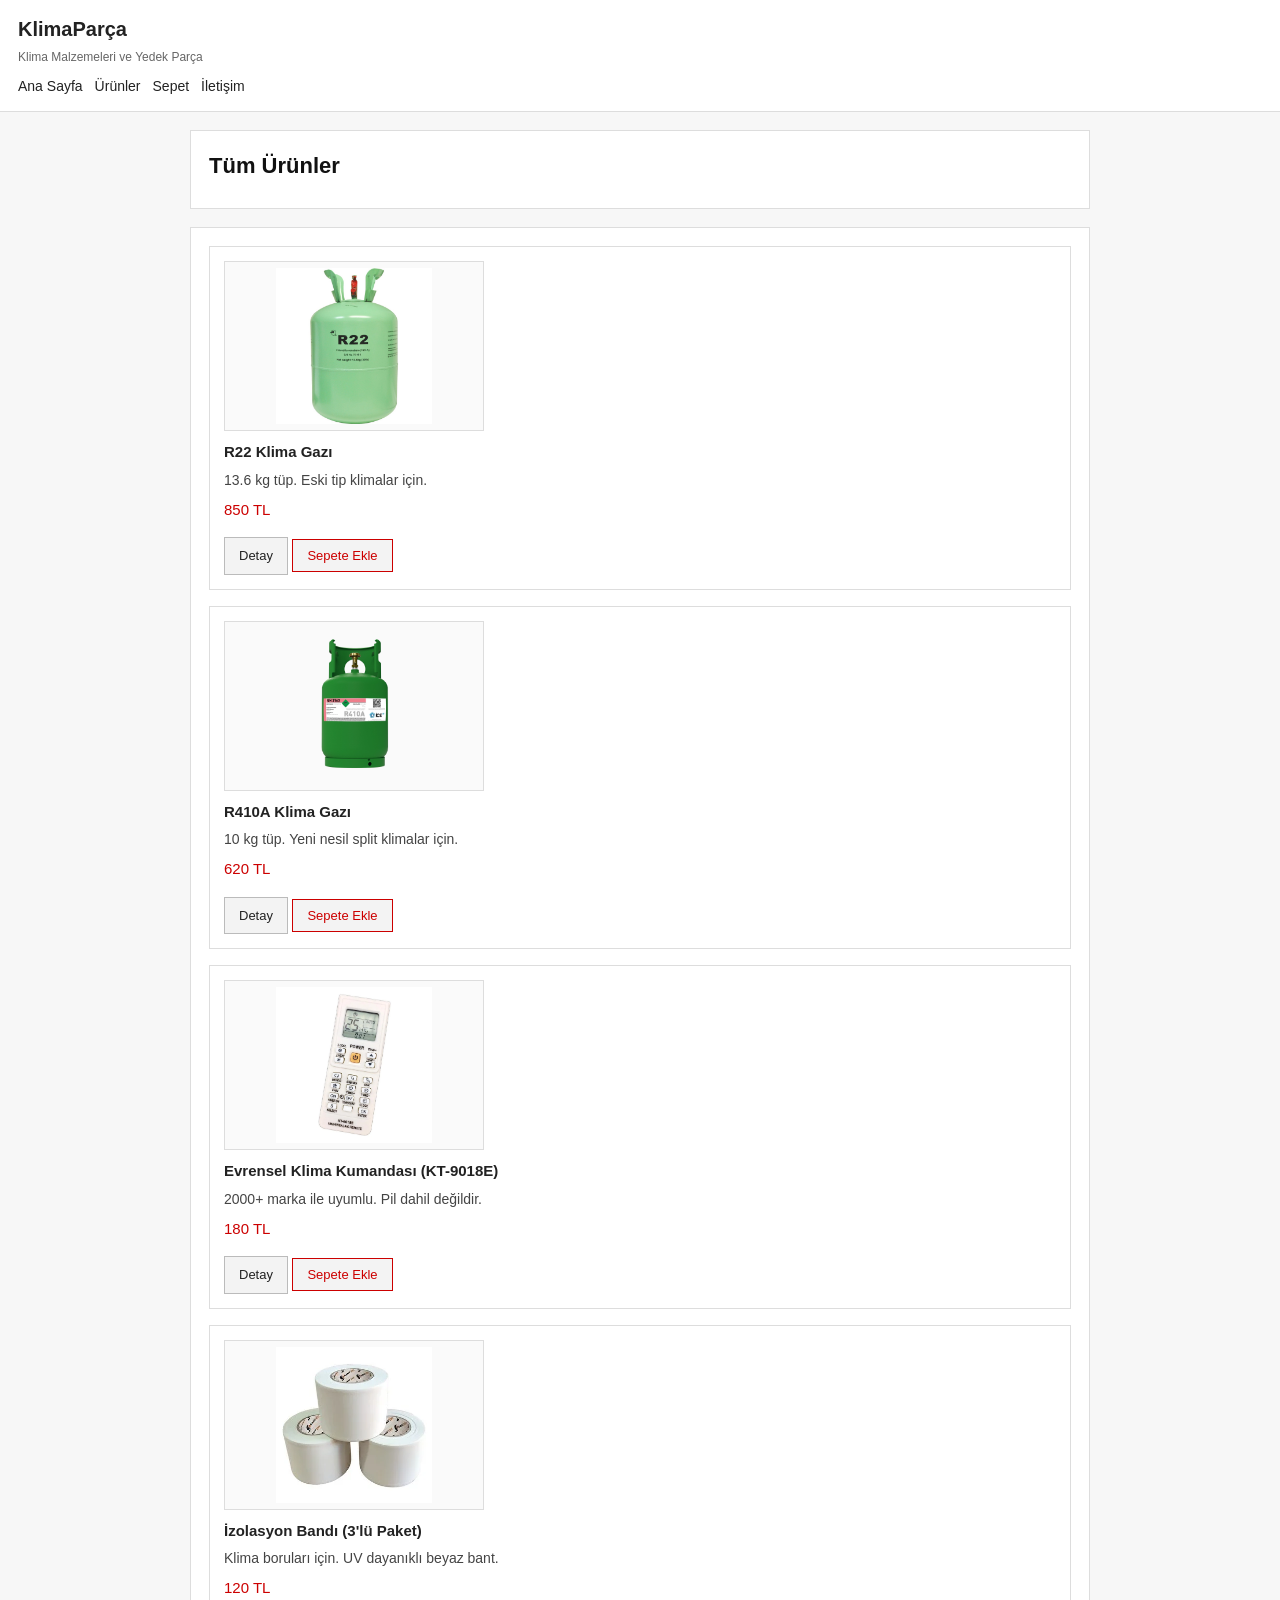
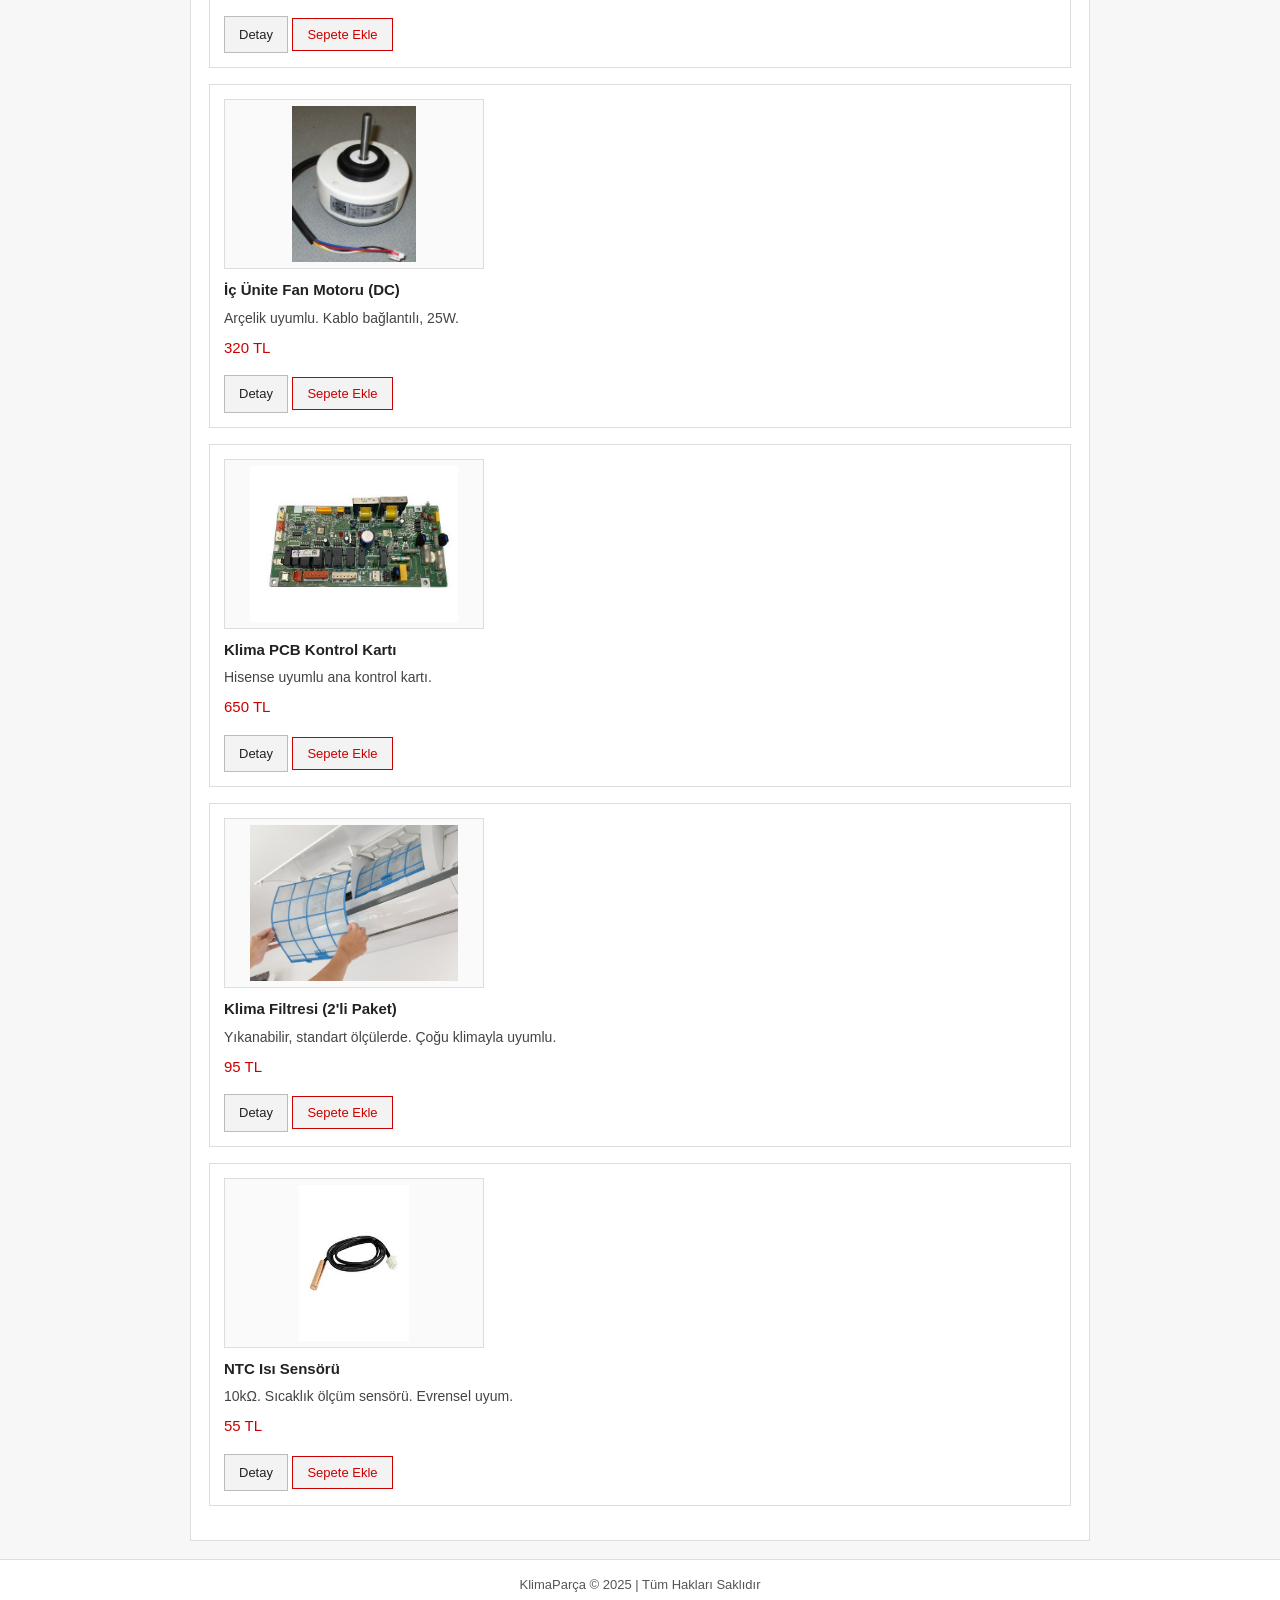
<file: e-ticaret/pages/urunler.html>
<!DOCTYPE html>
<html lang="tr">
<head>
    <meta charset="UTF-8">
    <meta name="viewport" content="width=device-width, initial-scale=1.0">
    <title>KlimaParça - Ürünler</title>
    <link rel="stylesheet" href="../styles/style.css">
</head>
<body>

<!-- Burası üst menüdür -->
<div class="ust-menu">
    <div class="site-adi">
        <h1>KlimaParça</h1>
        <p>Klima Malzemeleri ve Yedek Parça</p>
    </div>
    <nav>
        <ul class="menu-linkleri">
            <li><a href="../index.html">Ana Sayfa</a></li>
            <li><a href="urunler.html">Ürünler</a></li>
            <li><a href="sepet.html">Sepet</a></li>
            <li><a href="iletisim.html">İletişim</a></li>
        </ul>
    </nav>
</div>

<!-- Burası sayfa başlığıdır -->
<div class="sayfa-baslik">
    <h2>Tüm Ürünler</h2>
</div>

<!-- Burası bütün ürünleri listelediğim alandır -->
<div class="urunler-listesi-alani">

    <!-- Ürün 1: R22 Gazı -->
    <div class="urun-kutu">
        <!-- img/r22-gaz.jpg = üzerinde R22 yazan açık yeşil büyük tüp -->
        <img src="../img/r22-gaz.jpg" alt="R22 Klima Gazı" class="urun-fotografi">
        <p class="urun-adi-metni">R22 Klima Gazı</p>
        <p class="urun-kisa-aciklama">13.6 kg tüp. Eski tip klimalar için.</p>
        <p class="fiyat-bilgisi">850 TL</p>
        <a href="urun-detay.html?id=1" class="buton-incele">Detay</a>
        <button type="button" class="buton-sepet" onclick="sepeteEkle(1); window.location.href='sepet.html';">Sepete Ekle</button>
    </div>

    <!-- Ürün 2: R410A Gazı -->
    <div class="urun-kutu">
        <!-- img/r410a-gaz.webp = üzerinde R410A yazan koyu yeşil tüp, ICE+ markası var -->
        <img src="../img/r410a-gaz.webp" alt="R410A Klima Gazı" class="urun-fotografi">
        <p class="urun-adi-metni">R410A Klima Gazı</p>
        <p class="urun-kisa-aciklama">10 kg tüp. Yeni nesil split klimalar için.</p>
        <p class="fiyat-bilgisi">620 TL</p>
        <a href="urun-detay.html?id=2" class="buton-incele">Detay</a>
        <button type="button" class="buton-sepet" onclick="sepeteEkle(2); window.location.href='sepet.html';">Sepete Ekle</button>
    </div>

    <!-- Ürün 3: Evrensel Kumanda -->
    <div class="urun-kutu">
        <!-- img/evrensel-kumanda.webp = KT-9018E yazan beyaz universal klima kumandası -->
        <img src="../img/evrensel-kumanda.webp" alt="Evrensel Klima Kumandası" class="urun-fotografi">
        <p class="urun-adi-metni">Evrensel Klima Kumandası (KT-9018E)</p>
        <p class="urun-kisa-aciklama">2000+ marka ile uyumlu. Pil dahil değildir.</p>
        <p class="fiyat-bilgisi">180 TL</p>
        <a href="urun-detay.html?id=3" class="buton-incele">Detay</a>
        <button type="button" class="buton-sepet" onclick="sepeteEkle(3); window.location.href='sepet.html';">Sepete Ekle</button>
    </div>

    <!-- Ürün 4: İzolasyon Bandı -->
    <div class="urun-kutu">
        <!-- img/izolasyon-bant.webp = 3 adet beyaz rulo izolasyon bandı -->
        <img src="../img/izolasyon-bant.webp" alt="İzolasyon Bandı" class="urun-fotografi">
        <p class="urun-adi-metni">İzolasyon Bandı (3'lü Paket)</p>
        <p class="urun-kisa-aciklama">Klima boruları için. UV dayanıklı beyaz bant.</p>
        <p class="fiyat-bilgisi">120 TL</p>
        <a href="urun-detay.html?id=4" class="buton-incele">Detay</a>
        <button type="button" class="buton-sepet" onclick="sepeteEkle(4); window.location.href='sepet.html';">Sepete Ekle</button>
    </div>

    <!-- Ürün 5: İç Ünite Fan Motoru -->
    <div class="urun-kutu">
        <!-- img/ic-unite-fan-motoru.jpg = yuvarlak beyaz fan motoru, milli ve kablo çıkıyor -->
        <img src="../img/ic-unite-fan-motoru.jpg" alt="İç Ünite Fan Motoru" class="urun-fotografi">
        <p class="urun-adi-metni">İç Ünite Fan Motoru (DC)</p>
        <p class="urun-kisa-aciklama">Arçelik uyumlu. Kablo bağlantılı, 25W.</p>
        <p class="fiyat-bilgisi">320 TL</p>
        <a href="urun-detay.html?id=5" class="buton-incele">Detay</a>
        <button type="button" class="buton-sepet" onclick="sepeteEkle(5); window.location.href='sepet.html';">Sepete Ekle</button>
    </div>

    <!-- Ürün 6: PCB Kontrol Kartı -->
    <div class="urun-kutu">
        <!-- img/pcb-kontrol-karti.jpg = yeşil elektronik devre kartı, Hisense uyumlu -->
        <img src="../img/pcb-kontrol-karti.jpg" alt="Klima PCB Kontrol Kartı" class="urun-fotografi">
        <p class="urun-adi-metni">Klima PCB Kontrol Kartı</p>
        <p class="urun-kisa-aciklama">Hisense uyumlu ana kontrol kartı.</p>
        <p class="fiyat-bilgisi">650 TL</p>
        <a href="urun-detay.html?id=6" class="buton-incele">Detay</a>
        <button type="button" class="buton-sepet" onclick="sepeteEkle(6); window.location.href='sepet.html';">Sepete Ekle</button>
    </div>

    <!-- Ürün 7: Klima Filtresi -->
    <div class="urun-kutu">
        <!-- img/klima-filtresi.jpg = elde tutulan mavi çerçeveli klima filtresi -->
        <img src="../img/klima-filtresi.jpg" alt="Klima Filtresi" class="urun-fotografi">
        <p class="urun-adi-metni">Klima Filtresi (2'li Paket)</p>
        <p class="urun-kisa-aciklama">Yıkanabilir, standart ölçülerde. Çoğu klimayla uyumlu.</p>
        <p class="fiyat-bilgisi">95 TL</p>
        <a href="urun-detay.html?id=7" class="buton-incele">Detay</a>
        <button type="button" class="buton-sepet" onclick="sepeteEkle(7); window.location.href='sepet.html';">Sepete Ekle</button>
    </div>

    <!-- Ürün 8: NTC Isı Sensörü -->
    <div class="urun-kutu">
        <!-- img/ntc-isinma-sensoru.jpeg = bakır başlıklı, siyah kablolu ısı sensörü -->
        <img src="../img/ntc-isinma-sensoru.jpeg" alt="NTC Isı Sensörü" class="urun-fotografi">
        <p class="urun-adi-metni">NTC Isı Sensörü</p>
        <p class="urun-kisa-aciklama">10kΩ. Sıcaklık ölçüm sensörü. Evrensel uyum.</p>
        <p class="fiyat-bilgisi">55 TL</p>
        <a href="urun-detay.html?id=8" class="buton-incele">Detay</a>
        <button type="button" class="buton-sepet" onclick="sepeteEkle(8); window.location.href='sepet.html';">Sepete Ekle</button>
    </div>

</div>
<!-- ürünler listesi bitti -->

<!-- Burası alt bilgi kısmıdır -->
<div class="alt-bilgi">
    <p>KlimaParça &copy; 2025 | Tüm Hakları Saklıdır</p>
    <p>Tel: 0312 000 00 00 | Mail: info@klimaparca.com</p>
</div>

<script src="../scripts/myscript.js"></script>
</body>
</html>
</file>
<file: e-ticaret/styles/style.css>
/* ============================================
   KlimaParça - style.css
   Web Tasarımı ve İnternet Programlama Ödevi
   ============================================ */

/* Genel sıfırlama */
* {
    margin: 0;
    padding: 0;
    box-sizing: border-box;
}

body {
    font-family: Arial, sans-serif;
    background-color: #f7f7f7;
    color: #222;
    line-height: 1.5;
}

a {
    text-decoration: none;
    color: #222;
}

a:hover {
    text-decoration: underline;
}

/* Üst menü */
.ust-menu {
    background-color: #fff;
    color: #222;
    padding: 14px 18px;
    border-bottom: 1px solid #ddd;
}

.site-adi h1 {
    font-size: 20px;
    margin-bottom: 4px;
}

.site-adi p {
    font-size: 12px;
    color: #666;
}

.menu-linkleri {
    list-style: none;
    display: flex;
    flex-wrap: wrap;
    gap: 12px;
    margin-top: 10px;
    font-size: 14px;
}

.menu-linkleri a {
    color: #222;
}

.menu-linkleri a:hover {
    color: #000;
}

/* Genel kutular */
.sayfa-baslik,
.karsilama-alani,
.ana-icerik,
.urunler-listesi-alani,
.sepet-listesi-kutu,
.iletisim-alani,
.detay-alani {
    max-width: 900px;
    margin: 18px auto;
    background-color: #fff;
    padding: 18px;
    border: 1px solid #ddd;
}

.karsilama-alani {
    text-align: left;
}

.karsilama-alani h2,
.sayfa-baslik h2 {
    font-size: 22px;
    margin-bottom: 8px;
    color: #111;
}

.karsilama-alani p,
.sayfa-baslik p,
.iletisim-alani p,
.detay-aciklama,
.urun-kisa-aciklama {
    font-size: 14px;
    color: #444;
}

/* Ürün kutuları */
.urun-kutu {
    border: 1px solid #ddd;
    padding: 14px;
    margin-bottom: 16px;
    background-color: #fff;
}

.urun-fotografi {
    width: 100%;
    max-width: 260px;
    height: 170px;
    object-fit: contain;
    display: block;
    margin-bottom: 10px;
    border: 1px solid #ddd;
    padding: 6px;
    background-color: #fafafa;
}

.urun-adi-metni {
    font-weight: bold;
    font-size: 15px;
    margin-bottom: 6px;
}

.urun-kisa-aciklama {
    margin-bottom: 8px;
}

.fiyat-bilgisi {
    font-size: 15px;
    color: #c00;
    margin-bottom: 10px;
}

/* Basit butonlar */
.buton-incele,
.buton-sepet,
.buton-hesapla,
.buton-siparis,
.buton-gonder,
.buton-sil {
    display: inline-block;
    padding: 8px 14px;
    font-size: 13px;
    color: #222;
    background-color: #f3f3f3;
    border: 1px solid #bbb;
    cursor: pointer;
    margin-top: 6px;
}

.buton-incele:hover,
.buton-sepet:hover,
.buton-hesapla:hover,
.buton-siparis:hover,
.buton-gonder:hover,
.buton-sil:hover {
    background-color: #e8e8e8;
}

.buton-sepet {
    border-color: #cc0000;
    color: #cc0000;
}

.buton-siparis {
    border-color: #007700;
    color: #007700;
}

.buton-gonder {
    border-color: #333;
    color: #333;
}

/* Ürün detay sayfası */
.detay-alani {
    display: flex;
    gap: 18px;
    flex-wrap: wrap;
}

.detay-resim-bolumu,
.detay-bilgi-bolumu {
    width: 100%;
}

.detay-urun-resmi {
    width: 100%;
    max-width: 320px;
    height: 260px;
    object-fit: contain;
    border: 1px solid #ddd;
    background-color: #fafafa;
    padding: 10px;
}

.detay-urun-adi {
    font-size: 20px;
    margin-bottom: 10px;
    color: #111;
}

.detay-stok {
    color: #333;
    margin-bottom: 10px;
    font-size: 14px;
}

.detay-fiyat {
    font-size: 18px;
    color: #c00;
    margin-bottom: 12px;
}

.ozellik-listesi {
    padding-left: 18px;
    font-size: 13px;
    color: #444;
    line-height: 1.6;
    margin-bottom: 15px;
}

.kargo-notu,
.kargo-bedava-mesaj {
    font-size: 12px;
    color: #666;
    margin-top: 12px;
}

/* Sepet */
.sepet-urun-satiri {
    padding: 10px 0;
    font-size: 14px;
    border-bottom: 1px solid #eee;
}

.sepet-urun-adi {
    display: block;
    font-weight: bold;
    margin-bottom: 4px;
}

/* Quiz uygulaması */
.quiz-alani {
    max-width: 900px;
    margin: 18px auto;
    background-color: #fff;
    padding: 18px;
    border: 1px solid #ddd;
}

.quiz-kutu {
    margin-top: 14px;
}

.quiz-soru {
    font-size: 16px;
    font-weight: bold;
    margin-bottom: 12px;
    color: #111;
}

.quiz-secenekler {
    display: grid;
    gap: 10px;
    margin-bottom: 12px;
}

.quiz-secenekler button {
    width: 100%;
    text-align: left;
    border: 1px solid #bbb;
    background-color: #f9f9f9;
    padding: 12px;
    cursor: pointer;
    color: #222;
}

.quiz-secenekler button:hover {
    background-color: #eef2f7;
}

.quiz-secenekler button.secenek-dogru {
    background-color: #d4f4dd;
    border-color: #56b36d;
}

.quiz-secenekler button.secenek-yanlis {
    background-color: #f8dede;
    border-color: #cc4b4b;
}

.quiz-sonuc {
    font-size: 15px;
    color: #333;
    margin-bottom: 12px;
}

.buton-quiz {
    display: inline-block;
    padding: 10px 16px;
    font-size: 14px;
    color: #222;
    background-color: #f3f3f3;
    border: 1px solid #bbb;
    cursor: pointer;
}

.buton-quiz:hover {
    background-color: #e8e8e8;
}

.gizli {
    display: none;
}

.sepet-adet-bilgisi,
.sepet-satir-fiyat,
.sepet-satir-toplam {
    display: block;
    margin-bottom: 4px;
    color: #444;
}

.sepet-satir-fiyat,
.sepet-satir-toplam {
    color: #c00;
    font-weight: bold;
}

.sepet-toplam-satiri {
    padding: 12px 0;
    font-size: 16px;
    font-weight: bold;
}

.kargo-bedava-mesaj {
    color: #333;
    font-size: 14px;
    padding: 6px 0;
    margin-top: 10px;
}

/* İletişim */
.iletisim-alani p {
    margin-bottom: 10px;
    font-size: 14px;
    color: #444;
}

.form-satiri {
    margin-bottom: 12px;
}

.form-satiri label {
    display: block;
    font-size: 13px;
    margin-bottom: 4px;
    color: #333;
}

.form-input {
    width: 100%;
    max-width: 400px;
    padding: 8px;
    font-size: 13px;
    border: 1px solid #ccc;
}

.form-textarea {
    resize: vertical;
    font-family: Arial, sans-serif;
}

#form-sonuc-yazisi {
    margin-top: 10px;
    font-size: 14px;
    color: #007700;
    font-weight: bold;
}

.alt-bilgi {
    background-color: #fff;
    color: #555;
    text-align: center;
    padding: 15px;
    margin-top: 18px;
    border-top: 1px solid #ddd;
    font-size: 13px;
}

@media (max-width: 600px) {
    .menu-linkleri {
        flex-direction: column;
        gap: 8px;
    }

    .detay-alani {
        flex-direction: column;
    }

    .urun-fotografi,
    .detay-urun-resmi {
        max-width: 100%;
    }
}
</file>
